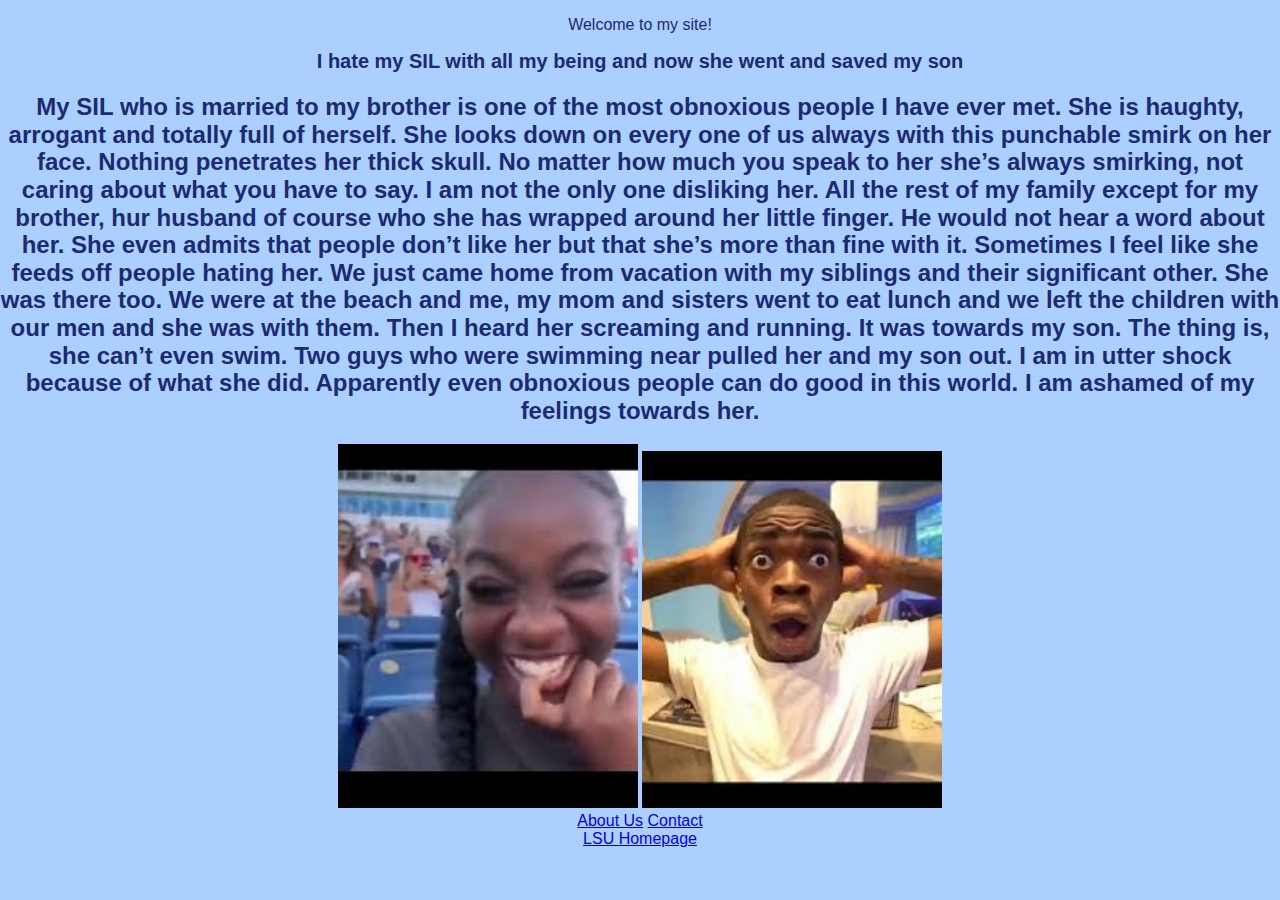
<file: index.html>
<!doctype html>
<html class="no-js" lang="en">

<head>
  <meta charset="utf-8">
  <title>Responsive Layouts</title>
  <meta name="description" content="This site will serve as the hub for many sub responsive layouts">
  <meta name="viewport" content="width=device-width, initial-scale=1">

  <meta property="og:title" content="">
  <meta property="og:type" content="">
  <meta property="og:url" content="">
  <meta property="og:image" content="">

  <link rel="manifest" href="site.webmanifest">
  <link rel="icon" href="icon.png">
  <!-- Place favicon.ico in the root directory -->

  <link rel="stylesheet" href="css/normalize.css">
  <link rel="stylesheet" href="css/main.css">

  <meta name="theme-color" content="#fafafa">
</head>

<body>
  <!-- Place your site's HTML here -->
  <p>Welcome to my site!</p>
  <h1>I hate my SIL with all my being and now she went and saved my son</h1>
  <h2>My SIL who is married to my brother is one of the most obnoxious people I have ever met. She is haughty, arrogant and totally full of herself. She looks down on every one of us always with this punchable smirk on her face. Nothing penetrates her thick skull. No matter how much you speak to her she’s always smirking, not caring about what you have to say. I am not the only one disliking her. All the rest of my family except for my brother, hur husband of course who she has wrapped around her little finger. He would not hear a word about her. She even admits that people don’t like her but that she’s more than fine with it. Sometimes I feel like she feeds off people hating her.
We just came home from vacation with my siblings and their significant other. She was there too. We were at the beach and me, my mom and sisters went to eat lunch and we left the children with our men and she was with them. Then I heard her screaming and running. It was towards my son. The thing is, she can’t even swim. Two guys who were swimming near pulled her and my son out. I am in utter shock because of what she did. Apparently even obnoxious people can do good in this world. I am ashamed of my feelings towards her.</h2>
  <img src="./img/images.jpeg" alt="">
  <img src="./img/images (1).jpeg" alt="">
  <script src="js/main.js"></script>
</body>

<div>
  <a href="./About me.html">About Us</a>
  <a href="./Contact.html">Contact</a>
</div>
<div>
  <body>
    
  </body>
</div>
<div>
  <a href="https://promo.online.lsu.edu/stack/undergraduate-business/?utm_source=google&utm_medium=cpc&utm_campaign=11500597803&utm_content=111186498606&campaignid=11500597803&adgroupid=111186498606&adid=529033042480&gad_source=1&gad_campaignid=11500597803&gbraid=0AAAAAC7uzqkwD4Xc-MYXH3Akl8uzw8x2F&gclid=Cj0KCQiA4eHLBhCzARIsAJ2NZoLz1RYfAAer2K9dwJxVQnuNH8o7mC9yAm2v-M7zG7c1KLRmqHiksdUaAmPvEALw_wcB">LSU Homepage</a>
</div>
</file>
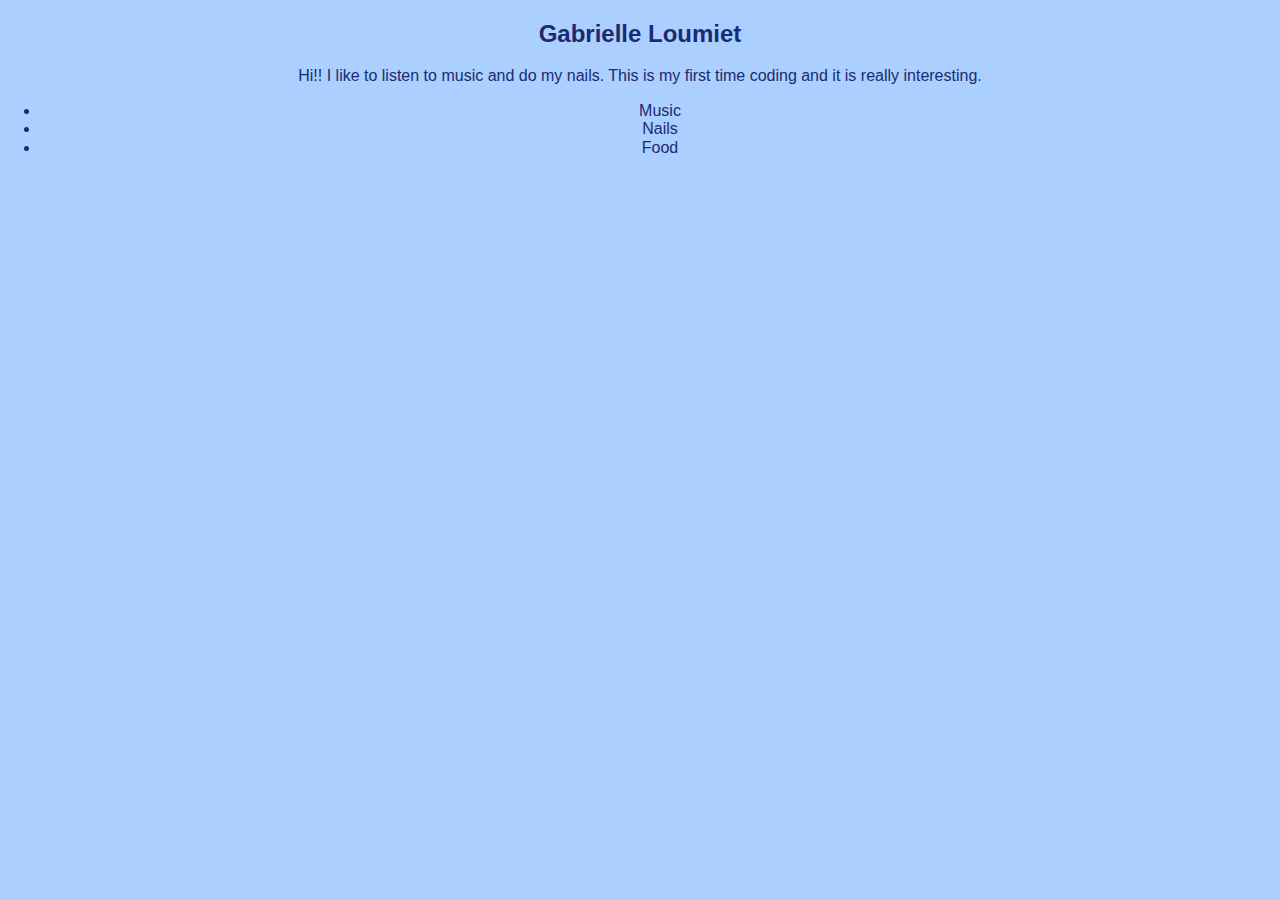
<file: About me.html>
<!doctype html>
<html class="no-js" lang="en">

<head>
  <meta charset="utf-8">
  <title>Responsive Layouts</title>
  <meta name="description" content="This site will serve as the hub for many sub responsive layouts">
  <meta name="viewport" content="width=device-width, initial-scale=1">

  <meta property="og:title" content="">
  <meta property="og:type" content="">
  <meta property="og:url" content="">
  <meta property="og:image" content="">

  <link rel="manifest" href="site.webmanifest">
  <link rel="icon" href="icon.png">
  <!-- Place favicon.ico in the root directory -->

  <link rel="stylesheet" href="css/normalize.css">
  <link rel="stylesheet" href="css/main.css">

  <meta name="theme-color" content="#fafafa">
</head>

</html>
<body>
<h2> Gabrielle Loumiet</h2>
<p> Hi!! I like to listen to music and do my nails. This is my first time coding and it is really interesting.</p>
<ul>
  <li>Music</li>
  <li>Nails</li>
  <li>Food</li>
</ul>
</body>
<html>

<html></html>
</file>
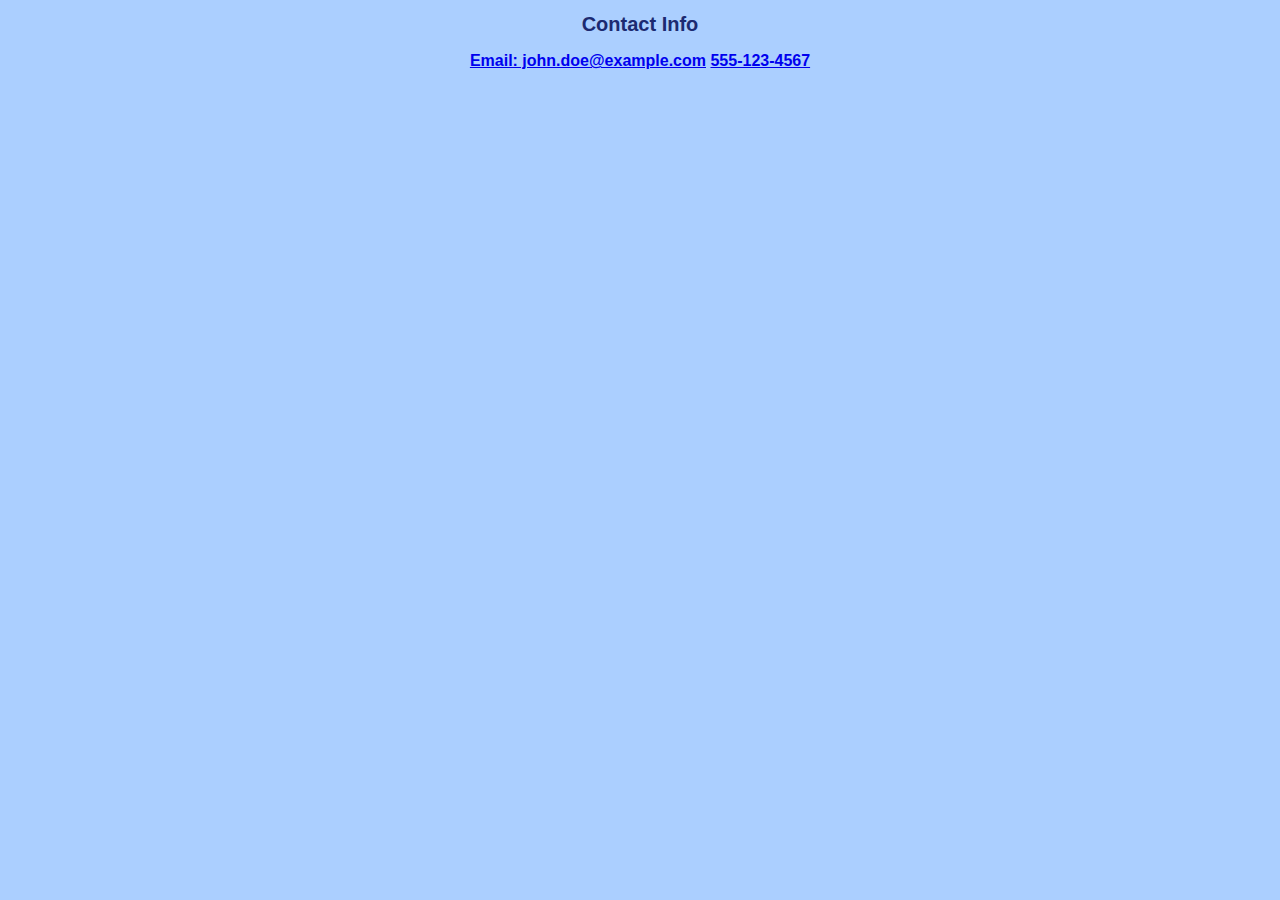
<file: Contact.html>
<!doctype html>
<html class="no-js" lang="en">

<head>
  <meta charset="utf-8">
  <title>Responsive Layouts</title>
  <meta name="description" content="This site will serve as the hub for many sub responsive layouts">
  <meta name="viewport" content="width=device-width, initial-scale=1">

  <meta property="og:title" content="">
  <meta property="og:type" content="">
  <meta property="og:url" content="">
  <meta property="og:image" content="">

  <link rel="manifest" href="site.webmanifest">
  <link rel="icon" href="icon.png">
  <!-- Place favicon.ico in the root directory -->

  <link rel="stylesheet" href="css/normalize.css">
  <link rel="stylesheet" href="css/main.css">

  <meta name="theme-color" content="#fafafa">
</head>

</html>
<b>
  <h1>Contact Info</h1>
  <p>
  <a href="mailto:john.doe@example.com">Email: john.doe@example.com</a>
  <a href="tel:555-123-4567">555-123-4567</a>
  </p>
</b>
</file>
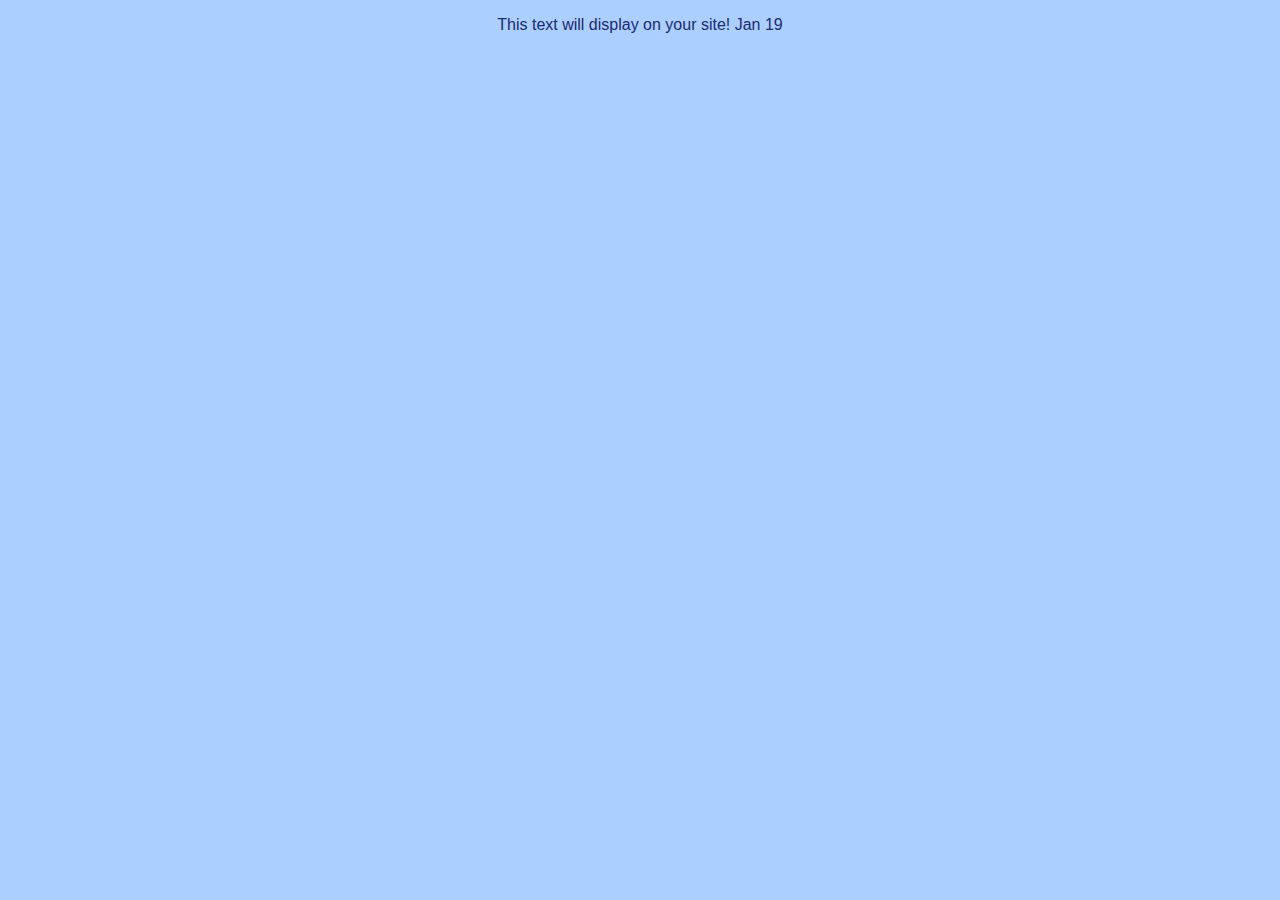
<file: index copy.html>
<!doctype html>
<html class="no-js" lang="en">

<head>
  <meta charset="utf-8">
  <title>Responsive Layouts</title>
  <meta name="description" content="This site will serve as the hub for many sub responsive layouts">
  <meta name="viewport" content="width=device-width, initial-scale=1">

  <meta property="og:title" content="">
  <meta property="og:type" content="">
  <meta property="og:url" content="">
  <meta property="og:image" content="">

  <link rel="manifest" href="site.webmanifest">
  <link rel="icon" href="icon.png">
  <!-- Place favicon.ico in the root directory -->

  <link rel="stylesheet" href="css/normalize.css">
  <link rel="stylesheet" href="css/main.css">

  <meta name="theme-color" content="#fafafa">
</head>

<body>
  <!-- Place your site's HTML here -->
  <p>This text will display on your site! Jan 19</p>
  <script src="js/main.js"></script>
</body>

</html>
</file>
<file: css/main.css>
/* Place CSS styles here */
body {
  background-color: #abcfff;
}
img {
  width: 300px;
  height: auto;
  align-items: center;
}
body {
  font-family: Helvetica, sans-serif;
  text-align: center;
  color: #1c2a71;
}
h1 {
  font-size: 20px;
  text-align: center;
  color: #1c2a71;
}
p{
  font-size: 30;
  margin-left: 20px;
  margin-right: 20px;
  text-align: center;
  color: #1c2a71;
}
</file>
